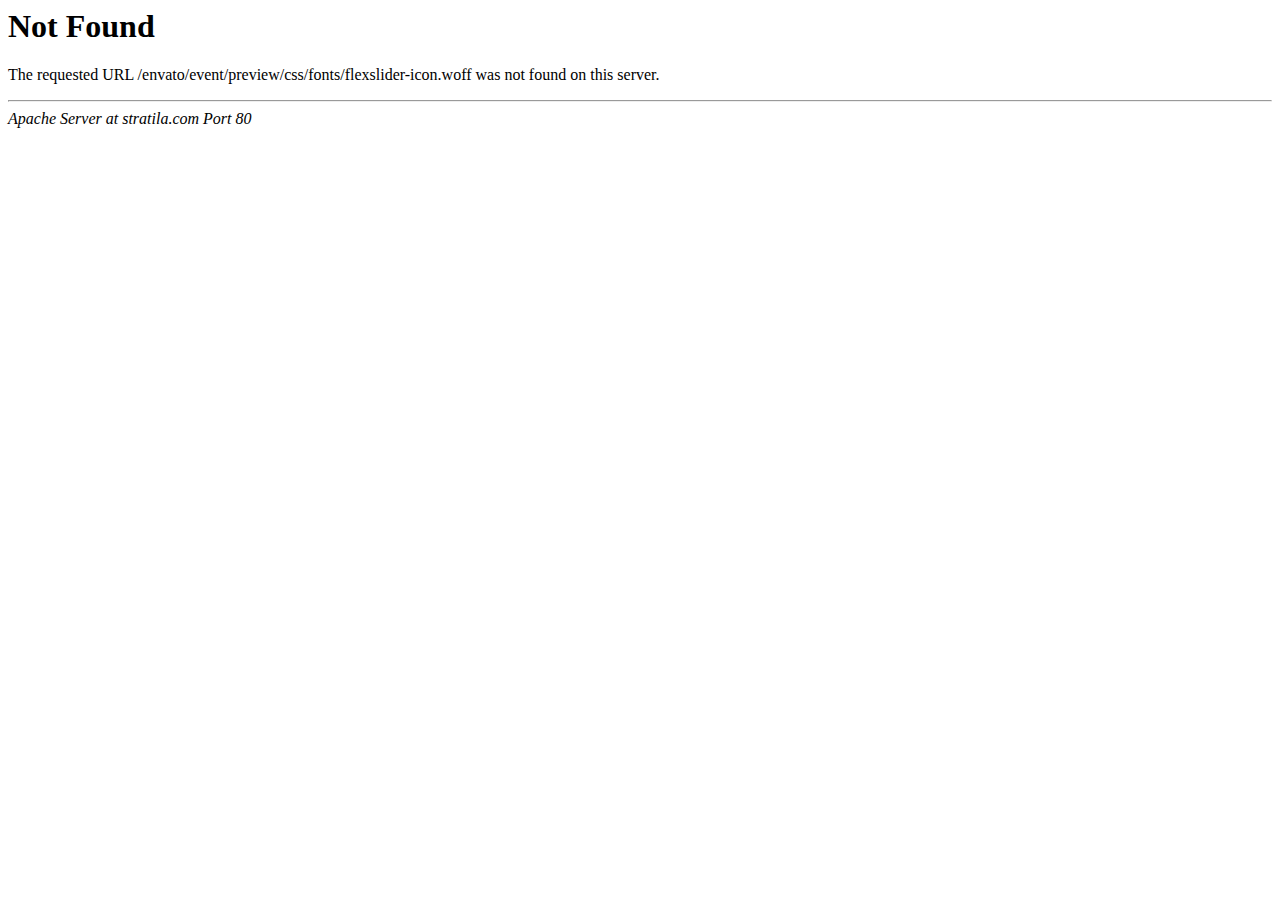
<file: css/fonts/flexslider-icon-2.html>
<!DOCTYPE HTML PUBLIC "-//IETF//DTD HTML 2.0//EN">
<html><head>
<title>404 Not Found</title>
</head><body>
<h1>Not Found</h1>
<p>The requested URL /envato/event/preview/css/fonts/flexslider-icon.woff was not found on this server.</p>
<hr>
<address>Apache Server at stratila.com Port 80</address>
</body></html>
</file>
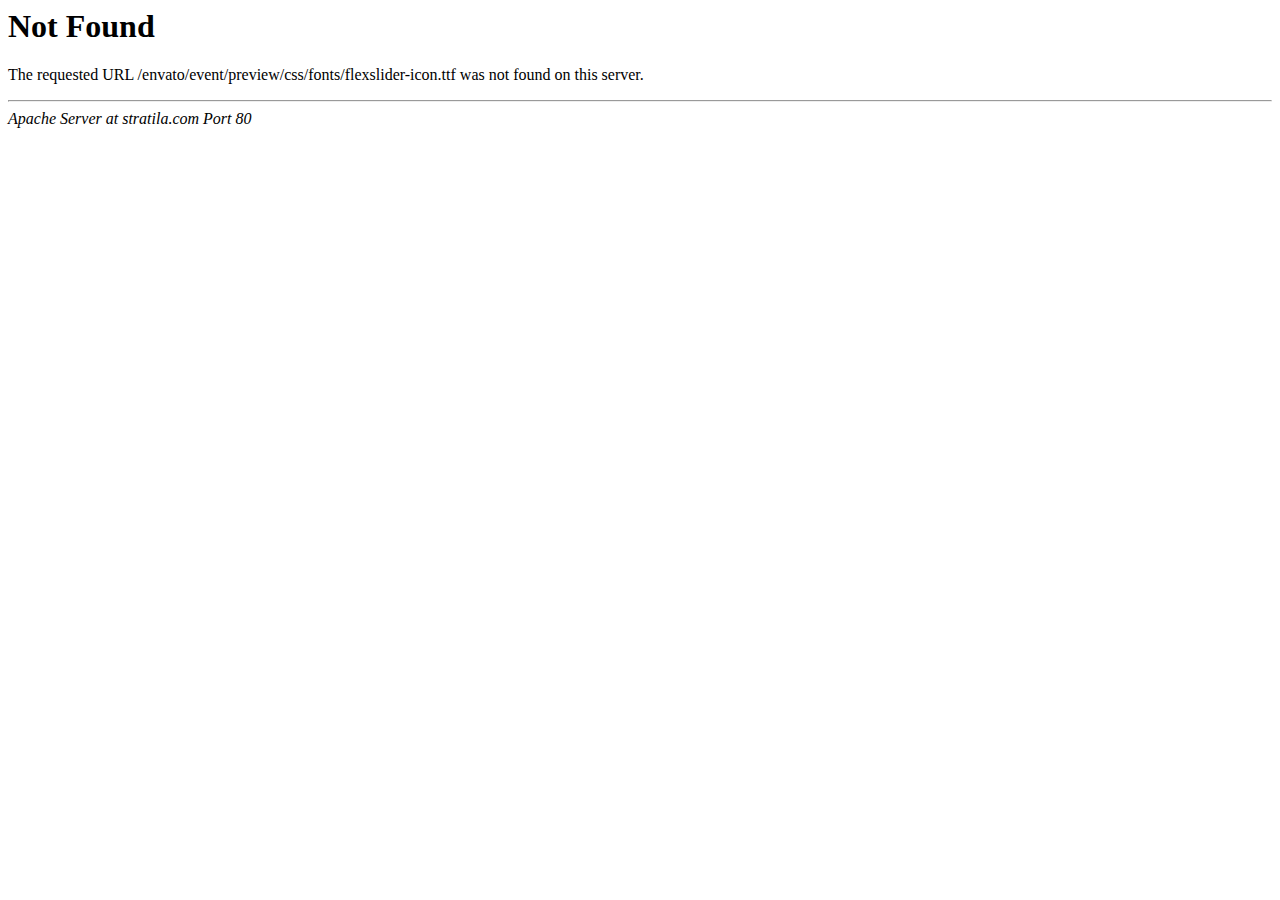
<file: css/fonts/flexslider-icon-3.html>
<!DOCTYPE HTML PUBLIC "-//IETF//DTD HTML 2.0//EN">
<html><head>
<title>404 Not Found</title>
</head><body>
<h1>Not Found</h1>
<p>The requested URL /envato/event/preview/css/fonts/flexslider-icon.ttf was not found on this server.</p>
<hr>
<address>Apache Server at stratila.com Port 80</address>
</body></html>
</file>
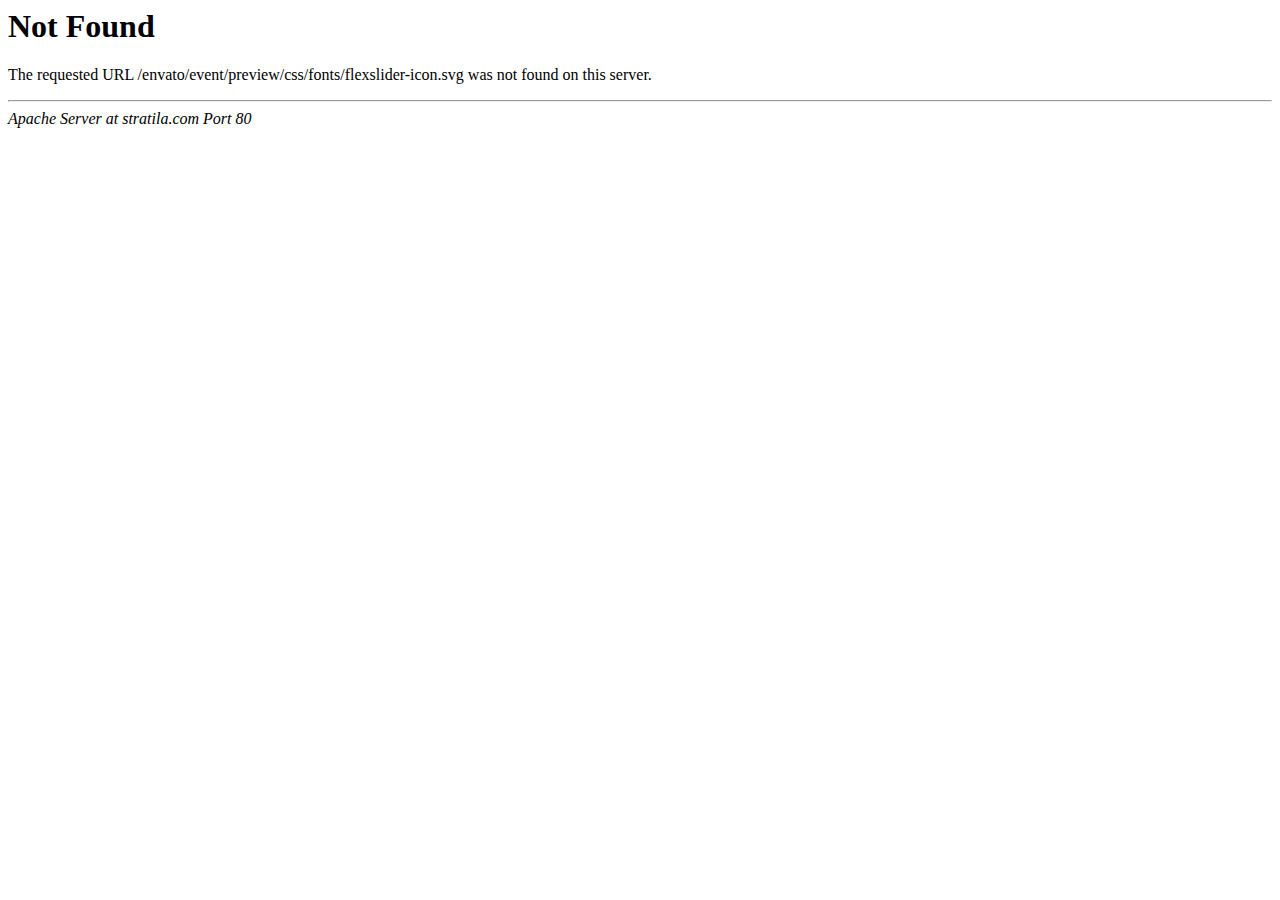
<file: css/fonts/flexslider-icon-4.html>
<!DOCTYPE HTML PUBLIC "-//IETF//DTD HTML 2.0//EN">
<html><head>
<title>404 Not Found</title>
</head><body>
<h1>Not Found</h1>
<p>The requested URL /envato/event/preview/css/fonts/flexslider-icon.svg was not found on this server.</p>
<hr>
<address>Apache Server at stratila.com Port 80</address>
</body></html>
</file>
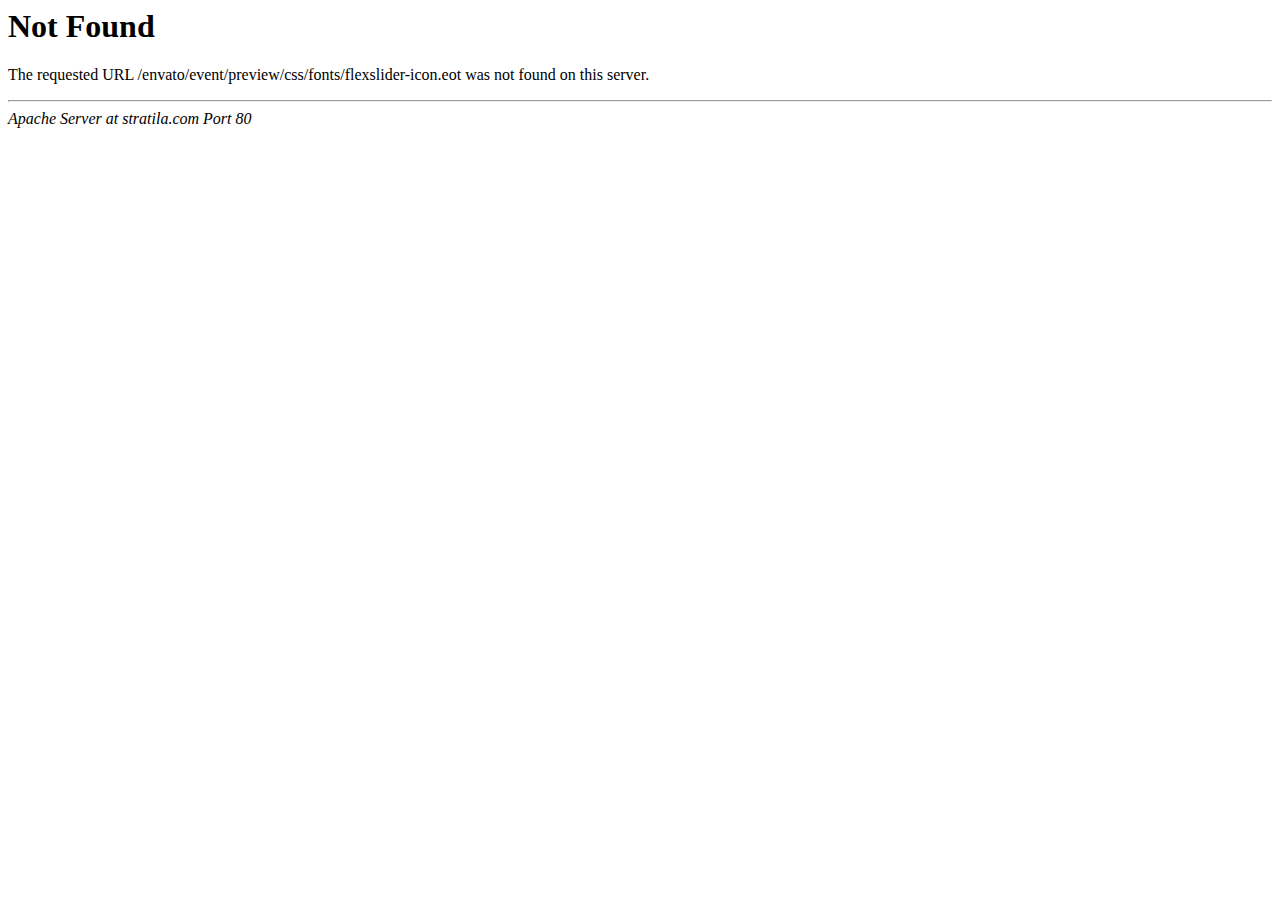
<file: css/fonts/flexslider-icon.html>
<!DOCTYPE HTML PUBLIC "-//IETF//DTD HTML 2.0//EN">
<html><head>
<title>404 Not Found</title>
</head><body>
<h1>Not Found</h1>
<p>The requested URL /envato/event/preview/css/fonts/flexslider-icon.eot was not found on this server.</p>
<hr>
<address>Apache Server at stratila.com Port 80</address>
</body></html>
</file>
